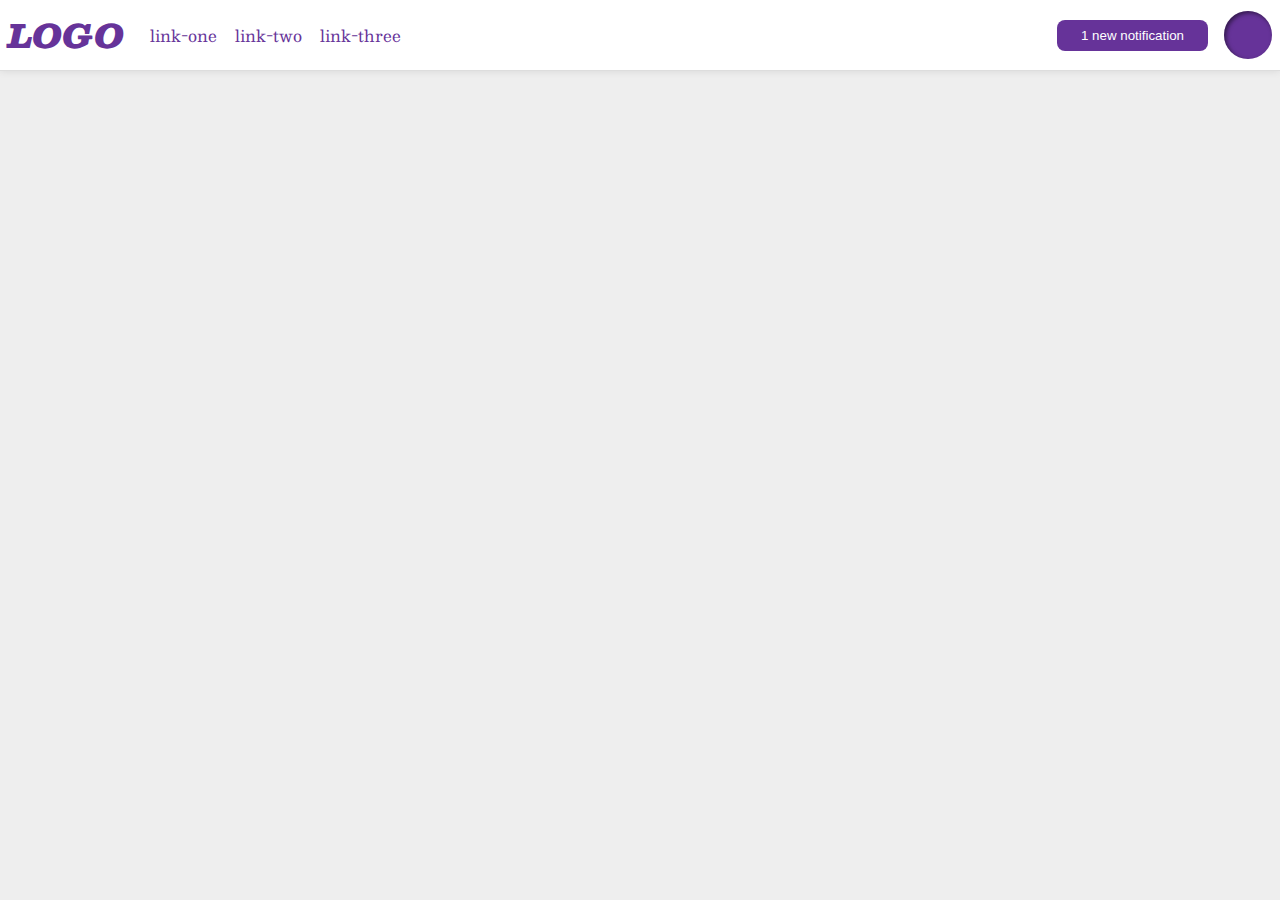
<file: flex/03-flex-header-2/index.html>
<!DOCTYPE html>
<html lang="en">
  <head>
    <meta charset="UTF-8">
    <meta http-equiv="X-UA-Compatible" content="IE=edge">
    <meta name="viewport" content="width=device-width, initial-scale=1.0">
    <title>Flex Header 2</title>
    <link rel="stylesheet" href="style.css">
  </head>
  <body>
    
    <div class="header">
    <div class="right">
      <div class="logo">
        LOGO
      </div>
      <ul class="links">
        <li><a href="google.com">link-one</a></li>
        <li><a href="google.com">link-two</a></li>
        <li><a href="google.com">link-three</a></li>
      </ul>
    </div>
  <div class="left">
      <button class="notifications">
        1 new notification
      </button>
      <div class="profile-image"></div>
    </div>
  </div>
</div>
  </body>
</html>
</file>
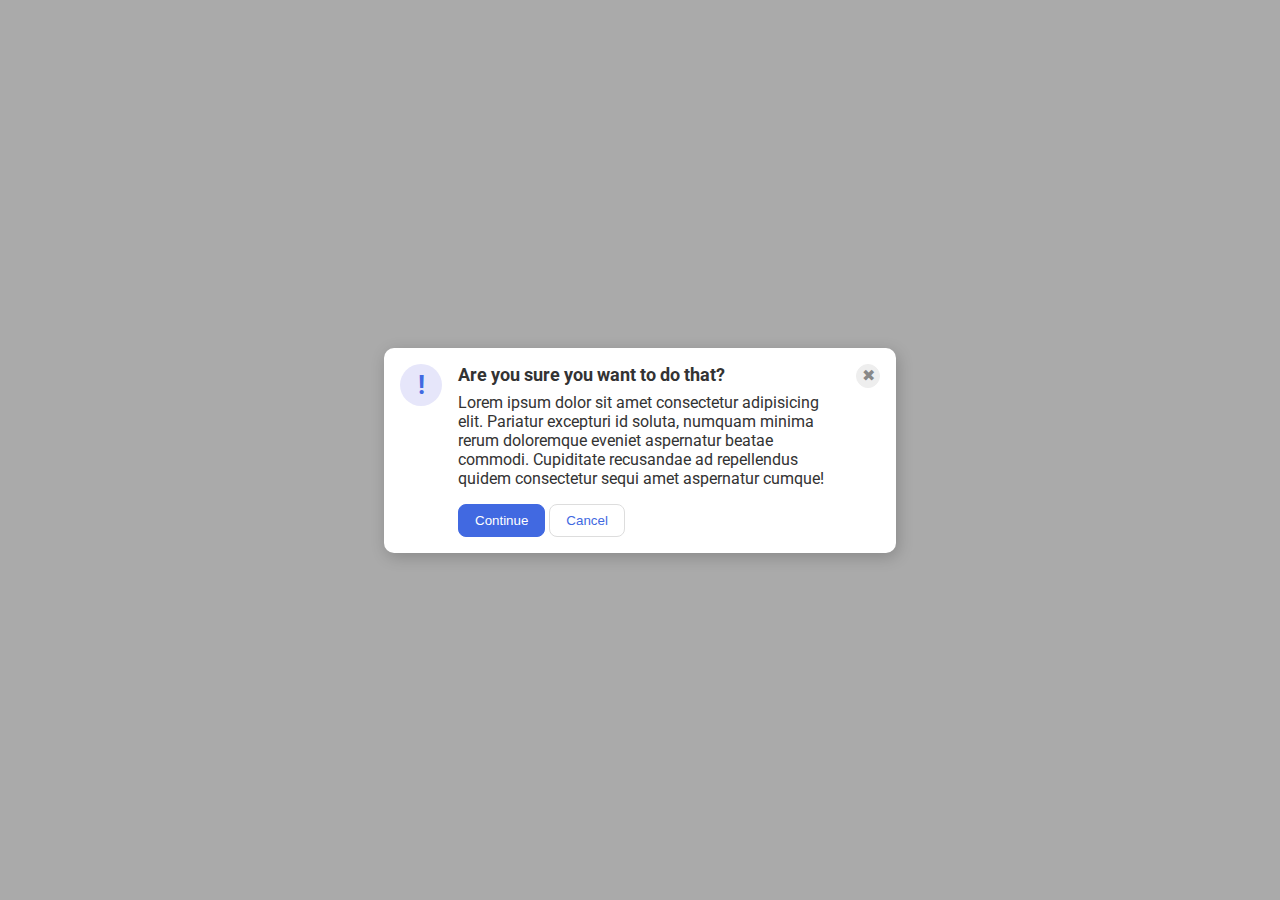
<file: flex/05-flex-modal/index.html>
<!DOCTYPE html>
<html lang="en">
  <head>
    <meta charset="UTF-8">
    <meta http-equiv="X-UA-Compatible" content="IE=edge">
    <meta name="viewport" content="width=device-width, initial-scale=1.0">
    <link rel="stylesheet" href="style.css">
    <title>Modal</title>
  </head>
  <body>
    <div class="modal">

  
        <div class="icon">!</div>
   
      <div class="container">
        <div class="header">Are you sure you want to do that?</div>
        <div class="text">Lorem ipsum dolor sit amet consectetur adipisicing elit. Pariatur excepturi id soluta, numquam minima rerum doloremque eveniet aspernatur beatae commodi. Cupiditate recusandae ad repellendus quidem consectetur sequi amet aspernatur cumque!</div>
        <button class="continue">Continue</button>
        <button class="cancel">Cancel</button>
      </div>

      <div class="close-placement">
        <button class="close-button">✖</button>
      </div>
       

    </div>
  </body>
</html>
</file>
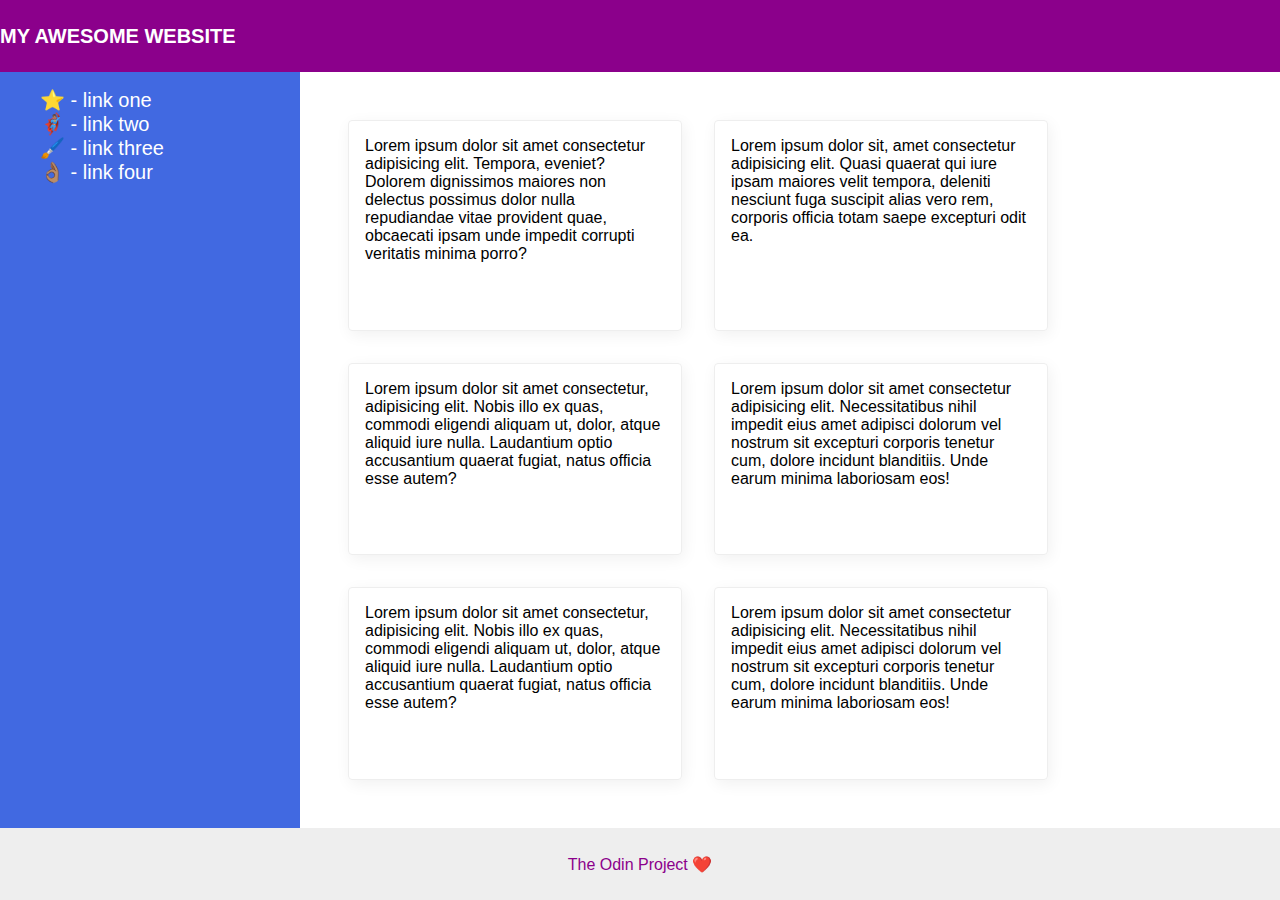
<file: flex/07-flex-layout-2/index.html>
<!DOCTYPE html>
<html lang="en">
  <head>
    <meta charset="UTF-8">
    <meta http-equiv="X-UA-Compatible" content="IE=edge">
    <meta name="viewport" content="width=device-width, initial-scale=1.0">
    <title>The Holy Grail</title>
    <link rel="stylesheet" href="style.css">
  </head>
  <body>
    <div class="header">
      MY AWESOME WEBSITE
    </div>
  <div class="body">
    <div class="sidebar">
      <ul>
        <li><a href="#">⭐ - link one</a></li>
        <li><a href="#">🦸🏽‍♂️ - link two</a></li>
        <li><a href="#">🖌️ - link three</a></li>
        <li><a href="#">👌🏽 - link four</a></li>
      </ul>
    </div>
    <div class="cards">
      <div class="card">Lorem ipsum dolor sit amet consectetur adipisicing elit. Tempora, eveniet? Dolorem dignissimos maiores non delectus possimus dolor nulla repudiandae vitae provident quae, obcaecati ipsam unde impedit corrupti veritatis minima porro?</div>
      <div class="card">Lorem ipsum dolor sit, amet consectetur adipisicing elit. Quasi quaerat qui iure ipsam maiores velit tempora, deleniti nesciunt fuga suscipit alias vero rem, corporis officia totam saepe excepturi odit ea.</div>
      <div class="card">Lorem ipsum dolor sit amet consectetur, adipisicing elit. Nobis illo ex quas, commodi eligendi aliquam ut, dolor, atque aliquid iure nulla. Laudantium optio accusantium quaerat fugiat, natus officia esse autem?</div>
      <div class="card">Lorem ipsum dolor sit amet consectetur adipisicing elit. Necessitatibus nihil impedit eius amet adipisci dolorum vel nostrum sit excepturi corporis tenetur cum, dolore incidunt blanditiis. Unde earum minima laboriosam eos!</div>
      <div class="card">Lorem ipsum dolor sit amet consectetur, adipisicing elit. Nobis illo ex quas, commodi eligendi aliquam ut, dolor, atque aliquid iure nulla. Laudantium optio accusantium quaerat fugiat, natus officia esse autem?</div>
      <div class="card">Lorem ipsum dolor sit amet consectetur adipisicing elit. Necessitatibus nihil impedit eius amet adipisci dolorum vel nostrum sit excepturi corporis tenetur cum, dolore incidunt blanditiis. Unde earum minima laboriosam eos!</div>
    </div>
  </div>
    <div class="footer">
      The Odin Project ❤️
    </div>
  </body>
</html>
</file>
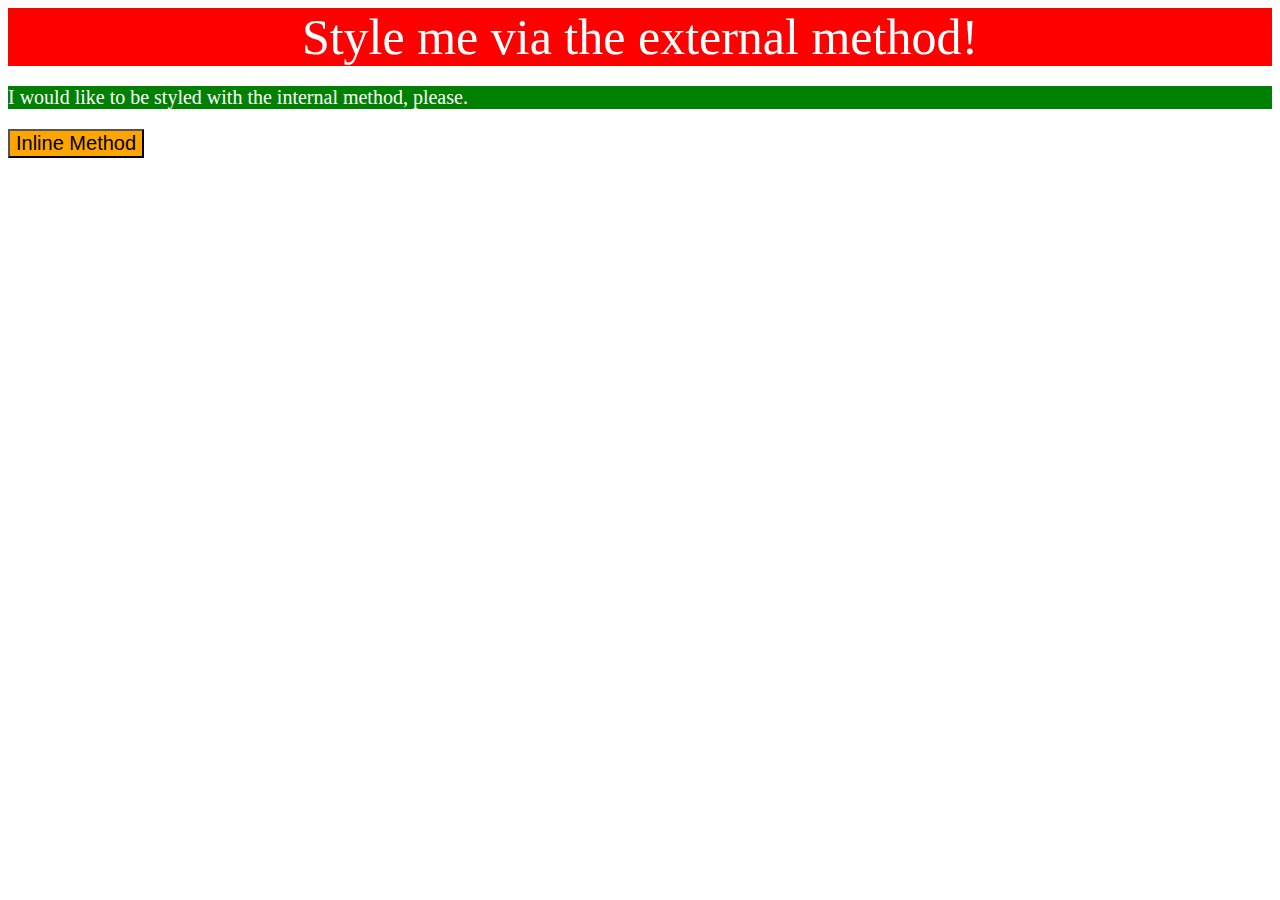
<file: foundations/01-css-methods/index.html>
<!DOCTYPE html>
<html lang="en">
  <head>
    <meta charset="UTF-8">
    <meta http-equiv="X-UA-Compatible" content="IE=edge">
    <meta name="viewport" content="width=device-width, initial-scale=1.0">
    <title>Methods for Adding CSS</title>
    <style>
      .his{
        background-color: red;
        font-size: 50px;
        color: white;
        text-align: center;
      }
      .his#her{
        background-color: green;
        font-size: 20px;
        color: white;
        text-align: left;
      }
      #but{
        background-color: orange;
        font-size: 20px;
      }
    </style>
  </head>
  <body>
    <div class="his">Style me via the external method!</div>
    <p class="his" id="her">I would like to be styled with the internal method, please.</p>
    <button id="but">Inline Method</button>
  </body>
</html>
</file>
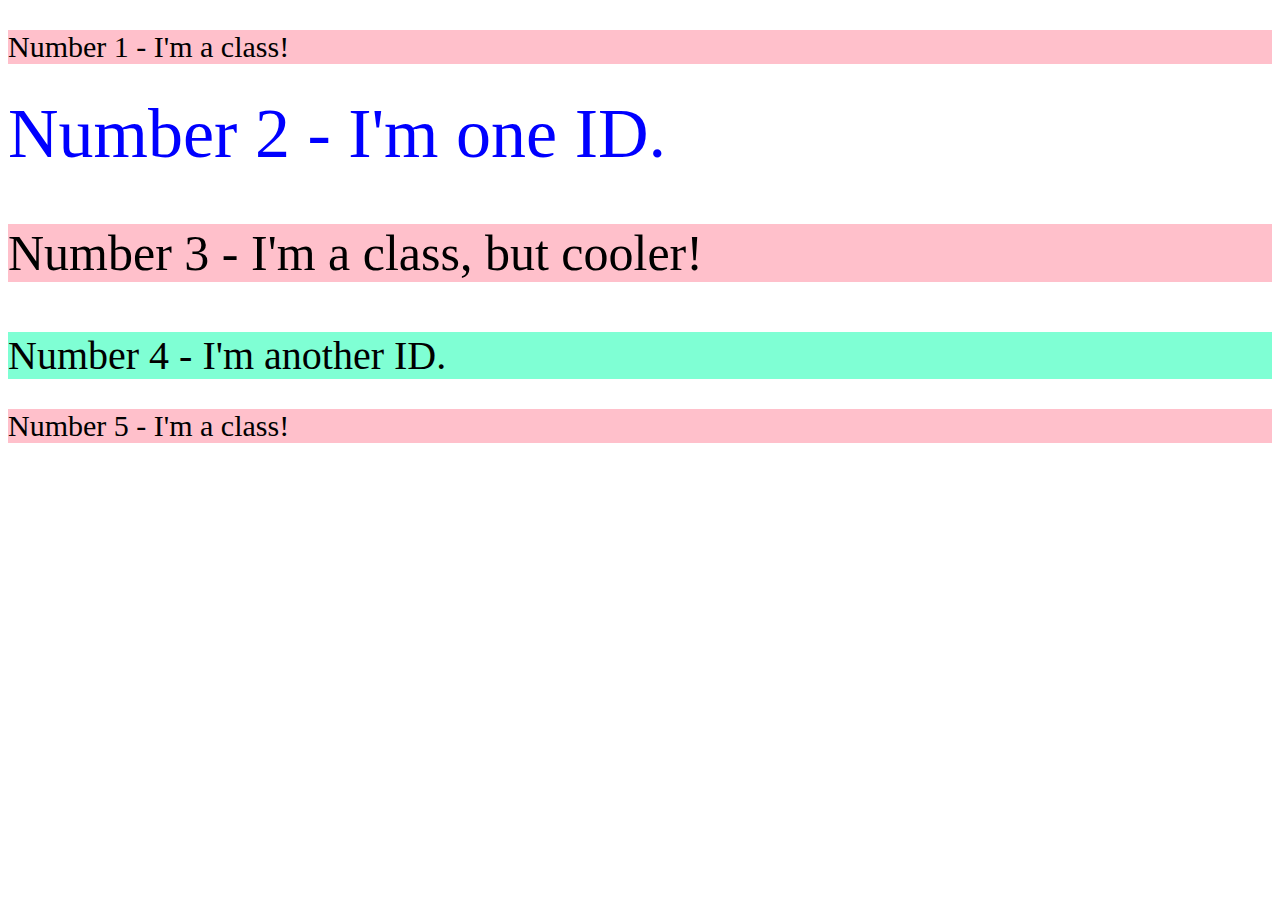
<file: foundations/02-class-id-selectors/index.html>
<!DOCTYPE html>
<html lang="en">
  <head>
    <meta charset="UTF-8">
    <meta http-equiv="X-UA-Compatible" content="IE=edge">
    <meta name="viewport" content="width=device-width, initial-scale=1.0">
    <title>Class and ID Selectors</title>
    <link rel="stylesheet" href="solution.css">
  </head>
  <body>
    <p class="num">Number 1 - I'm a class!</p>
    <div id="num2">Number 2 - I'm one ID.</div>
    <p class="num adjust-font-size">Number 3 - I'm a class, but cooler!</p>
    <div id="num4">Number 4 - I'm another ID.</div>
    <p class="num">Number 5 - I'm a class!</p>
  </body>
</html>
</file>
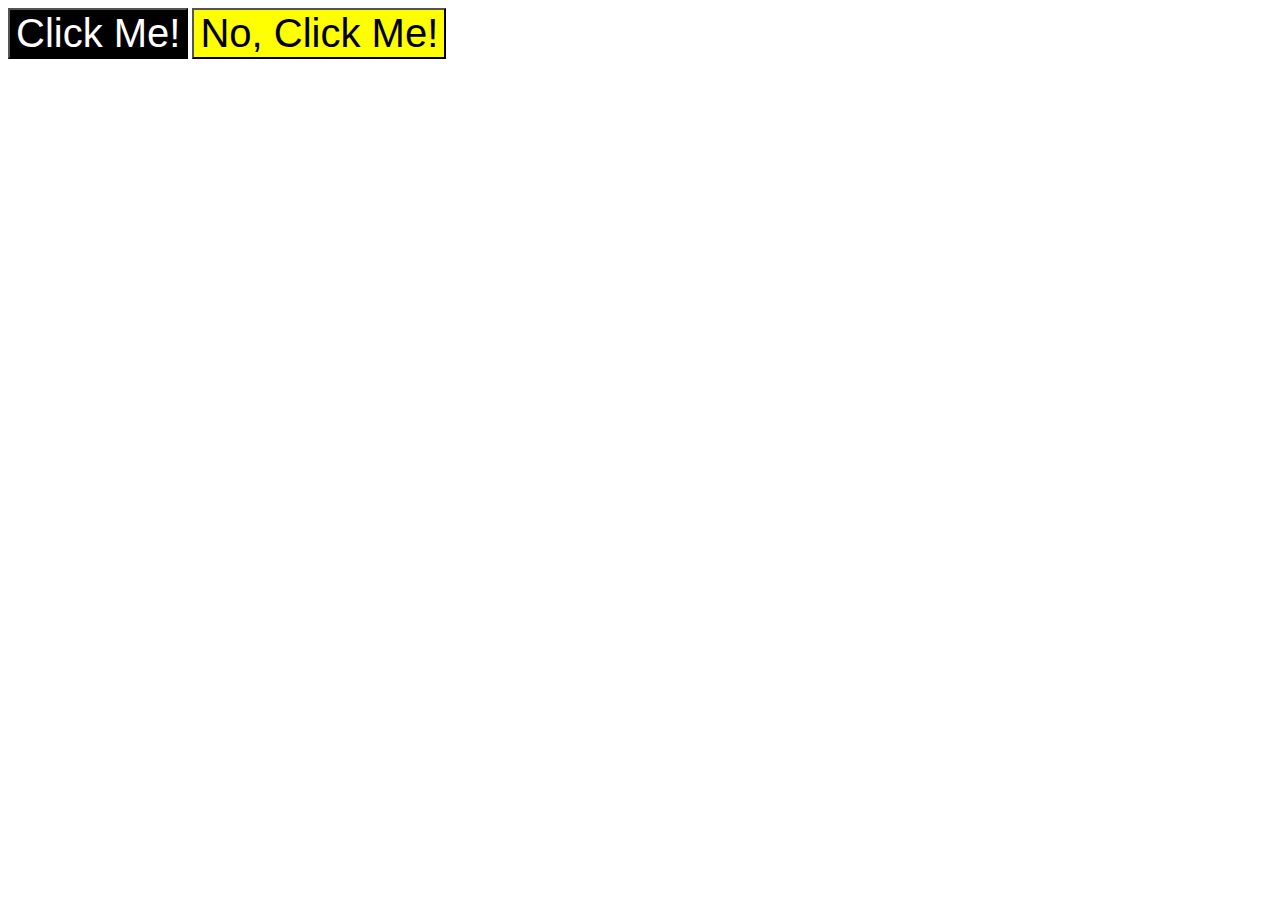
<file: foundations/03-grouping-selectors/index.html>
<!DOCTYPE html>
<html lang="en">
  <head>
    <meta charset="UTF-8">
    <meta http-equiv="X-UA-Compatible" content="IE=edge">
    <meta name="viewport" content="width=device-width, initial-scale=1.0">
    <title>Grouping Selectors</title>
    <link rel="stylesheet" href="click.css">
  </head>
  <body>
    <button class="inverted">Click Me!</button>
    <button class="fancy">No, Click Me!</button>
  </body>
</html>
</file>
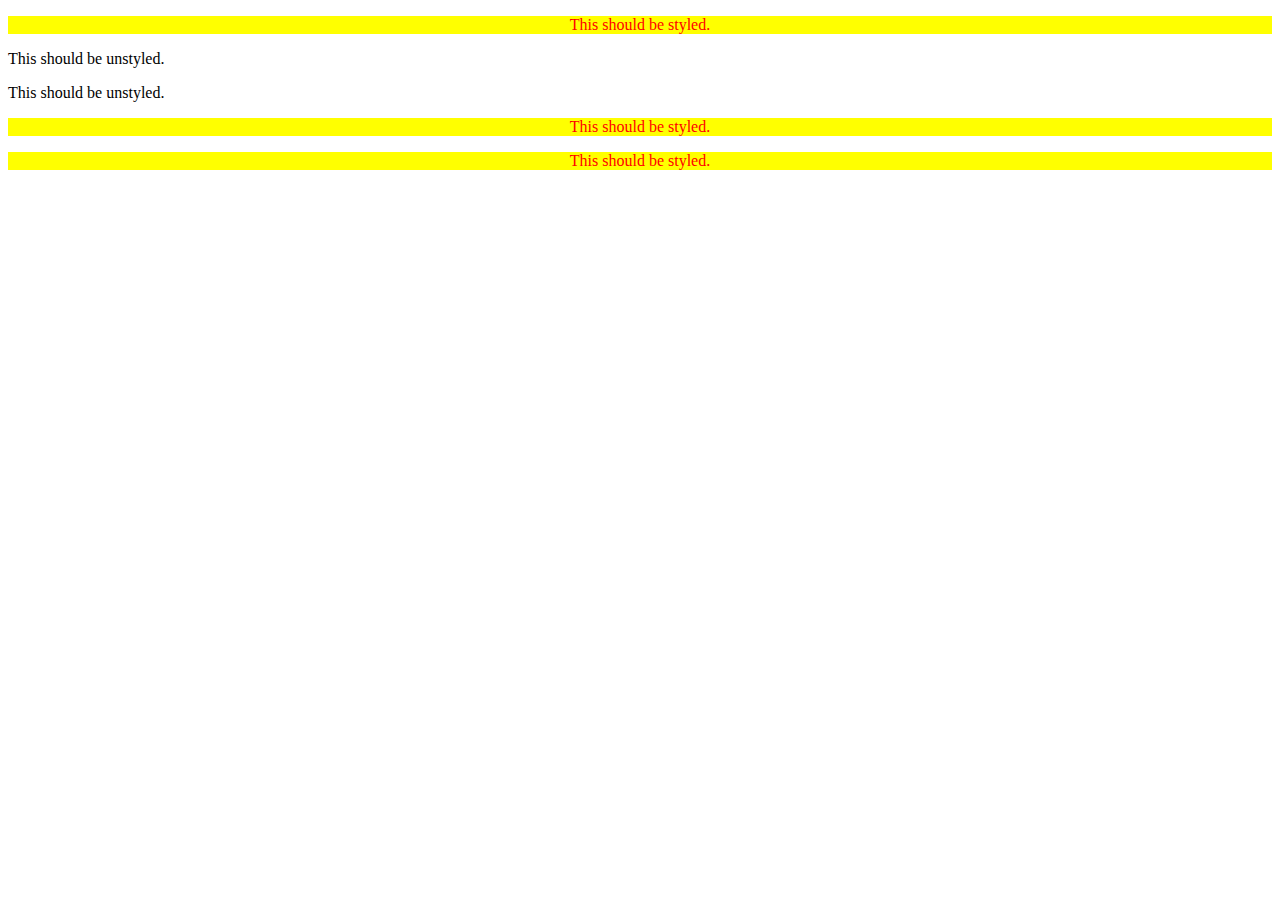
<file: foundations/05-descendant-combinator/index.html>
<!DOCTYPE html>
<html lang="en">
  <head>
    <meta charset="UTF-8">
    <meta http-equiv="X-UA-Compatible" content="IE=edge">
    <meta name="viewport" content="width=device-width, initial-scale=1.0">
    <title>Descendant Combinator</title>
    <link rel="stylesheet" href="descendant.css">
  </head>
  <body>
    <div class="container">
      <p class="text">This should be styled.</p>
    </div>
    <p class="text ">This should be unstyled.</p>
    <p class="text ">This should be unstyled.</p>
    <div class="container">
      <p class="text">This should be styled.</p>
      <p class="text">This should be styled.</p>
    </div>
  </body>
</html>
</file>
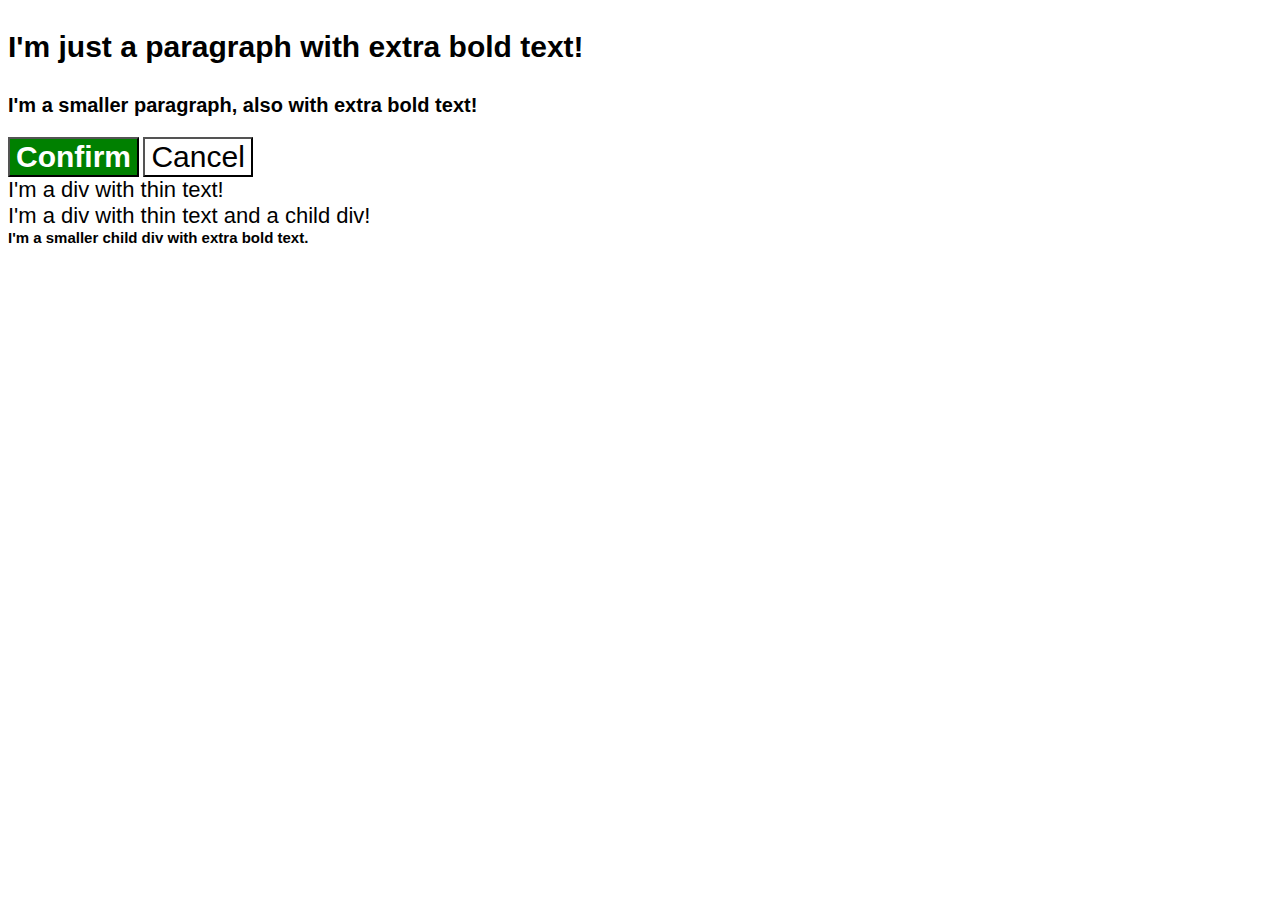
<file: foundations/06-cascade-fix/index.html>
<!DOCTYPE html>
<html lang="en">
  <head>
    <meta charset="UTF-8">
    <meta http-equiv="X-UA-Compatible" content="IE=edge">
    <meta name="viewport" content="width=device-width, initial-scale=1.0">
    <title>Fix the Cascade</title>
    <link rel="stylesheet" href="cascasde.css">
  </head>
  <body>
    <p class="para">I'm just a paragraph with extra bold text!</p>
    <p class="para small-para">I'm a smaller paragraph, also with extra bold text!</p>

    <button id="confirm-button" class="button confirm">Confirm</button>
    <button id="cancel-button" class="button cancel">Cancel</button>

    <div class="text">I'm a div with thin text!</div>
    <div class="text">I'm a div with thin text and a child div!
      <div class="text child">I'm a smaller child div with extra bold text.</div>
    </div>
  </body>
</html>
</file>
<file: flex/03-flex-header-2/style.css>
/* this is some magical font-importing.  
you'll learn about it later. */
@import url('https://fonts.googleapis.com/css2?family=Besley:ital,wght@0,400;1,900&display=swap');

body {
  margin: 0;
  background: #eee;
  font-family: Besley, serif;
}

.header {
  background: white;
  border-bottom: 1px solid #ddd;
  box-shadow: 0 0 8px rgba(0,0,0,.1);
  display: flex;
  padding: 8px;
  justify-content: space-between;
  
}

.profile-image {
  background: rebeccapurple;
  box-shadow: inset 2px 2px 4px rgba(0,0,0,.5);
  border-radius: 50%;
  width: 48px;
  height: 48px;
}

.logo {
  color: rebeccapurple;
  font-size: 32px;
  font-weight: 900;
  font-style: italic;
  padding: 0;
  margin: 0;
}

button {
  border: none;
  border-radius: 8px;
  background: rebeccapurple;
  color: white;
  padding: 8px 24px;
  display: flex;
  flex-wrap: wrap;
  margin-left: auto;
}

a {
  /* this removes the line under our links */
  text-decoration: none;
  color: rebeccapurple;
  display: flex;
  justify-content: space-between;
  flex-wrap: wrap;
 
}

ul {
  list-style-type: none;
  display: flex;
  flex-direction: row;
  flex-wrap: wrap;
  gap: 18px;
  padding: 0;
  margin: 10px;
}
.left, .right {
  display: flex;
  align-items: center;
  gap: 16px;
}
</file>
<file: flex/05-flex-modal/style.css>
@import url('https://fonts.googleapis.com/css2?family=Roboto:wght@400;700&display=swap');

html, body {
  height: 100%;
}

body {
  font-family: Roboto, sans-serif;
  margin: 0;
  background: #aaa;
  color: #333;
  /* I'll give you this one for free lol */
  display: flex;
  align-items: center;
  justify-content: center;
}

.modal {
  background: white;
  width: 480px;
  border-radius: 10px;
  box-shadow: 2px 4px 16px rgba(0,0,0,.2);
  /* display: flex;
  padding: 10px;
  flex-wrap: nowrap; */
}
/* div.text{
  display: flex;
  font-weight: bold;
  align-items: center;
  padding: 1px;
  flex-wrap: wrap;

}
div.header{
  display: flex;
  font-weight: bold;
  margin-bottom: 20px;
  flex-wrap: wrap;
} */


.icon {
  color: royalblue;
  font-size: 26px;
  font-weight: 700;
  background: lavender;
  width: 42px;
  height: 42px;
  border-radius: 50%;
  display: flex;
  align-items: center;
  justify-content: center;
}

.close-button {
  background: #eee;
  border-radius: 50%;
  color: #888;
  font-weight: 400;
  font-size: 16px;
  height: 24px;
  width: 24px;
  display: flex;
  align-items: center;
  justify-content: center;
  border: 1px solid #eee;
  padding: 0;

}

button {
  cursor: pointer;
  padding: 8px 16px;
  border-radius: 8px;
}

button.continue {
  background: royalblue;
  border: 1px solid royalblue;
  color: white;
  margin-left: auto;
}

button.cancel {
  background: white;
  border: 1px solid #ddd;
  color: royalblue;
}
/* .info{
  display: flex;
  flex-direction: column;
 margin: 20px;
}
.but{
  display: flex;
  flex-direction: row;
  justify-content: flex-end;

} */
.modal {
  display: flex;
  gap: 16px;
  padding: 16px;
}

.icon {
  /* this keeps the icon from getting smashed by the text */
  flex-shrink: 0;
  /* flex-grow: 1; */
}
.header {
  display: flex;
  align-items: center;
  justify-content: space-between;
  font-size: 18px;
  font-weight: 700;
  margin-bottom: 8px;
}
.text {
  margin-bottom: 16px;
}
</file>
<file: flex/07-flex-layout-2/style.css>
body {
  font-family: -apple-system, BlinkMacSystemFont, 'Segoe UI', Roboto, Oxygen, Ubuntu, Cantarell, 'Open Sans', 'Helvetica Neue', sans-serif;
  margin: 0;
  min-height: 100vh;
  display: flex;
  flex-direction: column;
  /* flex-wrap: wrap; */

}

.header {
  height: 72px;
  background: darkmagenta;
  color: white;
  font-weight: bold;
  font-size: 20px;
  align-items: center;
  display: flex;
  justify-content: flex-start;
}

.footer {
  height: 72px;
  background: #eee;
  color: darkmagenta;
  display: flex;
  justify-content: center;
  align-items: center;
}

.sidebar {
  width: 300px;
  background: royalblue;
  box-sizing: border-box;
  display: flex;
  flex-shrink: 0;
  flex-wrap: nowrap;
  margin: 0;
  padding: 0;
}

.card {
  border: 1px solid #eee;
  box-shadow: 2px 4px 16px rgba(0,0,0,.06);
  border-radius: 4px;
  display: flex;
  flex-direction: column;
  flex-wrap: wrap;
  padding: 16px;
  margin: 16px;
  width: 300px;
}
/* .cards .card{
  margin-left: 100px;
  flex-wrap: nowrap;
  flex-direction: column;

} */
.body{
  flex: 1;
  display: flex;
}
.cards{
  padding: 32px;
  display: flex;
  flex-wrap: wrap;
}
ul{
  list-style-type: none;

}
a{
  text-decoration: none;
  color: white;
  font-size: 20px;
}
</file>
<file: foundations/02-class-id-selectors/solution.css>
.num{
    background-color: pink;
    color: black;
    font-size: 30px;
}
#num2{
    color: blue;
    font-size: 70px;
}
.adjust-font-size{
   background-color: pink; 
   font-size: 50px;
}
#num4{
    font: bold;
    font-size: 40px;
    background-color: aquamarine;
}
</file>
<file: foundations/03-grouping-selectors/click.css>
.inverted, .fancy{
    font-size: 40px;
    border: 15%;
    border-color: black;
}
.inverted{
    background-color: black;
    color: white;
}
.fancy{
    color: black;
    background-color: yellow;
    
}
</file>
<file: foundations/05-descendant-combinator/descendant.css>
.container .text{
    color: red;
    background-color: yellow;
    text-align: center;
}
.text{
    text-align: left;
}
</file>
<file: foundations/06-cascade-fix/cascasde.css>
body{
    font-family: Arial, Helvetica, sans-serif;
}

.para{    
    font-size: 30px;
    font-weight: 800;
}
.para.small-para{
    font-size: 20px;
}
#confirm-button{
    color: white;
    background-color: green;
    border-color: black;
    font-size: 30px;
    font-weight: bold;

}
#cancel-button{
    color: black;
    border-color: black;
    background-color: white;
    font-size: 30px;
   
}

div.text {
    color: rgb(0, 0, 0);
    font-weight: 100;
    font-size: 22px;
}
div.child{
    color: black;
    font-weight: 800;
    font-size: 15px;
}
</file>
